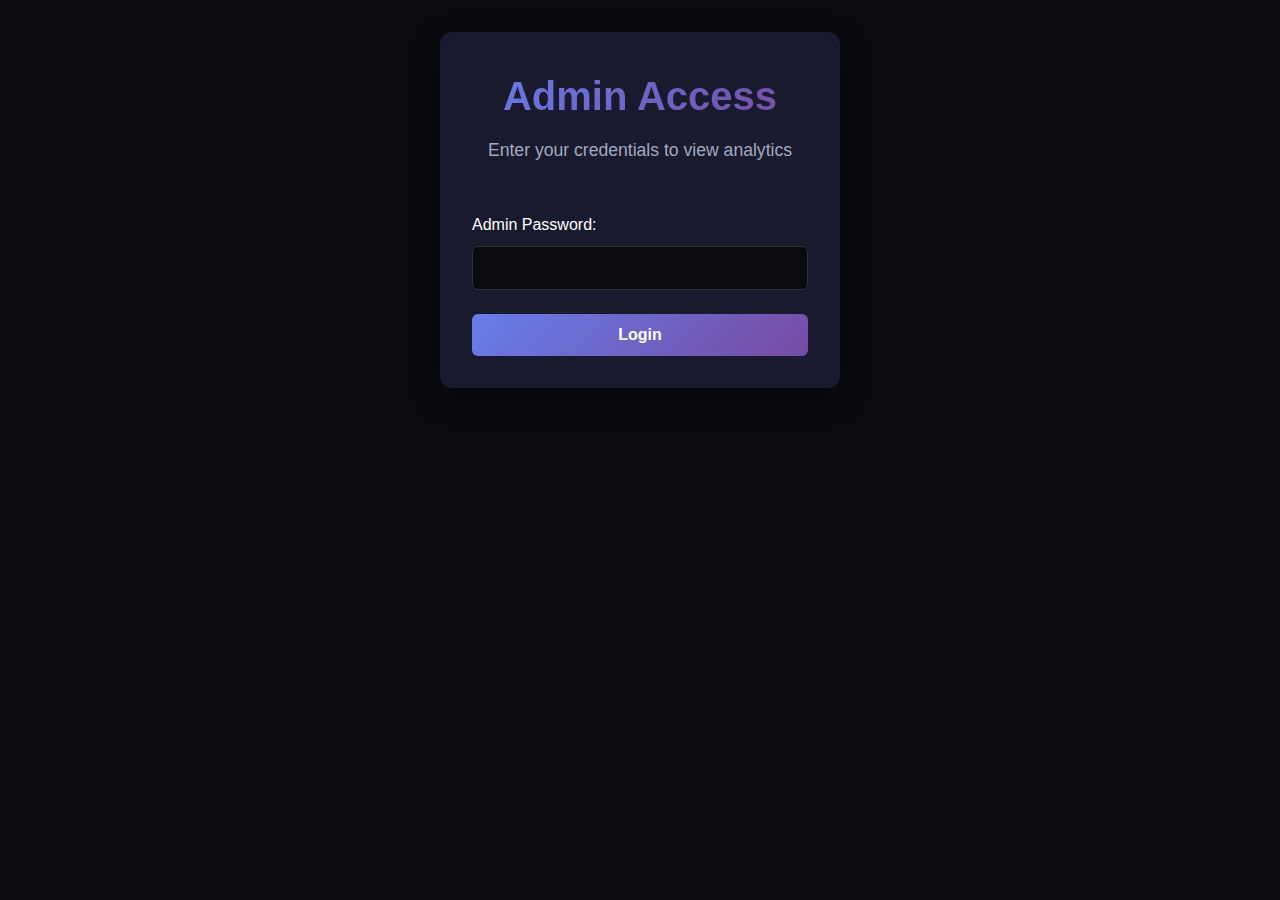
<file: frontend/admin.html>
<!DOCTYPE html>
<html lang="en">
<head>
    <meta charset="UTF-8">
    <meta name="viewport" content="width=device-width, initial-scale=1.0">
    <title>Admin Dashboard - Sai Teja Reddy Resume Analytics</title>
    <meta name="robots" content="noindex, nofollow">
    
    <style>
        * {
            margin: 0;
            padding: 0;
            box-sizing: border-box;
        }
        
        body {
            font-family: 'Segoe UI', Tahoma, Geneva, Verdana, sans-serif;
            background: #0a0a0f;
            color: #ffffff;
            line-height: 1.6;
        }
        
        .container {
            max-width: 1200px;
            margin: 0 auto;
            padding: 2rem;
        }
        
        .header {
            text-align: center;
            margin-bottom: 3rem;
        }
        
        .header h1 {
            font-size: 2.5rem;
            background: linear-gradient(135deg, #667eea, #764ba2);
            -webkit-background-clip: text;
            -webkit-text-fill-color: transparent;
            background-clip: text;
            margin-bottom: 0.5rem;
        }
        
        .header p {
            color: #a0a9c0;
            font-size: 1.1rem;
        }
        
        .login-section {
            max-width: 400px;
            margin: 0 auto;
            background: #1a1a2e;
            padding: 2rem;
            border-radius: 12px;
            box-shadow: 0 10px 30px rgba(0, 0, 0, 0.3);
        }
        
        .login-section.hidden {
            display: none;
        }
        
        .form-group {
            margin-bottom: 1.5rem;
        }
        
        .form-group label {
            display: block;
            margin-bottom: 0.5rem;
            color: #ffffff;
            font-weight: 500;
        }
        
        .form-group input {
            width: 100%;
            padding: 0.75rem;
            border: 1px solid #333;
            border-radius: 6px;
            background: #0a0a0f;
            color: #ffffff;
            font-size: 1rem;
        }
        
        .form-group input:focus {
            outline: none;
            border-color: #667eea;
            box-shadow: 0 0 0 3px rgba(102, 126, 234, 0.1);
        }
        
        .btn {
            width: 100%;
            padding: 0.75rem;
            background: linear-gradient(135deg, #667eea, #764ba2);
            color: white;
            border: none;
            border-radius: 6px;
            font-size: 1rem;
            font-weight: 600;
            cursor: pointer;
            transition: all 0.3s ease;
        }
        
        .btn:hover {
            transform: translateY(-2px);
            box-shadow: 0 5px 15px rgba(102, 126, 234, 0.3);
        }
        
        .dashboard {
            display: none;
        }
        
        .dashboard.active {
            display: block;
        }
        
        .stats-grid {
            display: grid;
            grid-template-columns: repeat(auto-fit, minmax(250px, 1fr));
            gap: 1.5rem;
            margin-bottom: 3rem;
        }
        
        .stat-card {
            background: #1a1a2e;
            padding: 1.5rem;
            border-radius: 12px;
            box-shadow: 0 5px 15px rgba(0, 0, 0, 0.2);
            border: 1px solid rgba(102, 126, 234, 0.1);
        }
        
        .stat-card h3 {
            color: #667eea;
            font-size: 2rem;
            margin-bottom: 0.5rem;
        }
        
        .stat-card p {
            color: #a0a9c0;
            font-size: 0.9rem;
        }
        
        .section {
            background: #1a1a2e;
            padding: 2rem;
            border-radius: 12px;
            margin-bottom: 2rem;
            box-shadow: 0 5px 15px rgba(0, 0, 0, 0.2);
        }
        
        .section h2 {
            color: #667eea;
            margin-bottom: 1.5rem;
            font-size: 1.5rem;
        }
        
        .table {
            width: 100%;
            border-collapse: collapse;
            margin-top: 1rem;
        }
        
        .table th,
        .table td {
            padding: 0.75rem;
            text-align: left;
            border-bottom: 1px solid #333;
        }
        
        .table th {
            color: #667eea;
            font-weight: 600;
            background: rgba(102, 126, 234, 0.1);
        }
        
        .table td {
            color: #ffffff;
        }
        
        .chart-container {
            height: 300px;
            background: #0a0a0f;
            border-radius: 8px;
            padding: 1rem;
            margin: 1rem 0;
            display: flex;
            align-items: center;
            justify-content: center;
            border: 1px solid #333;
        }
        
        .error {
            color: #f87171;
            text-align: center;
            margin: 1rem 0;
            padding: 0.75rem;
            background: rgba(248, 113, 113, 0.1);
            border-radius: 6px;
        }
        
        .success {
            color: #4ade80;
            text-align: center;
            margin: 1rem 0;
            padding: 0.75rem;
            background: rgba(74, 222, 128, 0.1);
            border-radius: 6px;
        }
        
        .loading {
            text-align: center;
            color: #667eea;
            margin: 2rem 0;
        }
        
        .refresh-btn {
            background: transparent;
            border: 1px solid #667eea;
            color: #667eea;
            padding: 0.5rem 1rem;
            border-radius: 6px;
            cursor: pointer;
            font-size: 0.9rem;
            transition: all 0.3s ease;
            margin-bottom: 1rem;
        }
        
        .refresh-btn:hover {
            background: #667eea;
            color: white;
        }
        
        .logout-btn {
            position: fixed;
            top: 20px;
            right: 20px;
            background: #f87171;
            color: white;
            border: none;
            padding: 0.5rem 1rem;
            border-radius: 6px;
            cursor: pointer;
            font-size: 0.9rem;
        }
        
        .logout-btn:hover {
            background: #ef4444;
        }
        
        @media (max-width: 768px) {
            .container {
                padding: 1rem;
            }
            
            .stats-grid {
                grid-template-columns: 1fr;
            }
            
            .table {
                font-size: 0.9rem;
            }
            
            .logout-btn {
                position: static;
                margin-bottom: 2rem;
            }
        }
    </style>
</head>
<body>
    <div class="container">
        <!-- Login Section -->
        <div class="login-section" id="loginSection">
            <div class="header">
                <h1>Admin Access</h1>
                <p>Enter your credentials to view analytics</p>
            </div>
            
            <form id="loginForm">
                <div class="form-group">
                    <label for="password">Admin Password:</label>
                    <input type="password" id="password" name="password" required>
                </div>
                
                <button type="submit" class="btn">Login</button>
            </form>
            
            <div id="loginError" class="error" style="display: none;"></div>
        </div>
        
        <!-- Dashboard Section -->
        <div class="dashboard" id="dashboard">
            <button class="logout-btn" onclick="logout()">Logout</button>
            
            <div class="header">
                <h1>Resume Analytics Dashboard</h1>
                <p>Real-time insights into user engagement and interactions</p>
                <button class="refresh-btn" onclick="refreshData()">🔄 Refresh Data</button>
            </div>
            
            <!-- Loading State -->
            <div id="loading" class="loading">
                Loading analytics data...
            </div>
            
            <!-- Statistics Cards -->
            <div class="stats-grid" id="statsGrid" style="display: none;">
                <div class="stat-card">
                    <h3 id="totalVisits">-</h3>
                    <p>Total Visits</p>
                </div>
                
                <div class="stat-card">
                    <h3 id="totalChats">-</h3>
                    <p>Chat Interactions</p>
                </div>
                
                <div class="stat-card">
                    <h3 id="conversionRate">-</h3>
                    <p>Conversion Rate</p>
                </div>
                
                <div class="stat-card">
                    <h3 id="recentVisits">-</h3>
                    <p>Recent Visits (30d)</p>
                </div>
            </div>
            
            <!-- Daily Activity Chart -->
            <div class="section" id="chartSection" style="display: none;">
                <h2>Daily Activity (Last 7 Days)</h2>
                <div class="chart-container">
                    <canvas id="activityChart" width="800" height="300"></canvas>
                </div>
            </div>
            
            <!-- Top Browsers -->
            <div class="section" id="browsersSection" style="display: none;">
                <h2>Top Browsers</h2>
                <table class="table">
                    <thead>
                        <tr>
                            <th>Browser</th>
                            <th>Visits</th>
                            <th>Percentage</th>
                        </tr>
                    </thead>
                    <tbody id="browsersTable">
                    </tbody>
                </table>
            </div>
            
            <!-- Chat Mode Analysis -->
            <div class="section" id="chatModesSection" style="display: none;">
                <h2>Chat Mode Usage</h2>
                <table class="table">
                    <thead>
                        <tr>
                            <th>Mode</th>
                            <th>Usage Count</th>
                            <th>Percentage</th>
                        </tr>
                    </thead>
                    <tbody id="chatModesTable">
                    </tbody>
                </table>
            </div>
            
            <!-- Recent Activity -->
            <div class="section" id="recentActivitySection" style="display: none;">
                <h2>Recent Activity</h2>
                <div id="recentActivityContent">
                    <p>Loading recent activity...</p>
                </div>
            </div>
            
            <!-- Conversations -->
            <div class="section" id="conversationsSection" style="display: none;">
                <h2>Recent Chat Conversations</h2>
                <button class="refresh-btn" onclick="loadConversations()">🔄 Load Conversations</button>
                <div id="conversationsContent">
                    <p>Click "Load Conversations" to view recent chats</p>
                </div>
            </div>
            
            <!-- Error Section -->
            <div id="dashboardError" class="error" style="display: none;"></div>
        </div>
    </div>
    
    <script>
        // Configuration
        const API_BASE_URL = 'https://your-backend-url.onrender.com'; // Update this with your actual backend URL
        let authToken = null;
        
        // DOM Elements
        const loginSection = document.getElementById('loginSection');
        const dashboard = document.getElementById('dashboard');
        const loginForm = document.getElementById('loginForm');
        const loginError = document.getElementById('loginError');
        const loading = document.getElementById('loading');
        const dashboardError = document.getElementById('dashboardError');
        
        // Login Handler
        loginForm.addEventListener('submit', async (e) => {
            e.preventDefault();
            const password = document.getElementById('password').value;
            
            try {
                showLoading();
                hideError(loginError);
                
                // Set auth token (in a real app, you'd validate this with the server)
                authToken = `Bearer ${password}`;
                
                // Try to load analytics to validate credentials
                await loadAnalytics();
                
                // If successful, show dashboard
                loginSection.classList.add('hidden');
                dashboard.classList.add('active');
                
            } catch (error) {
                showError(loginError, 'Invalid password or server error');
                authToken = null;
            } finally {
                hideLoading();
            }
        });
        
        // Load Analytics Data
        async function loadAnalytics() {
            try {
                const response = await fetch(`${API_BASE_URL}/api/analytics`, {
                    headers: {
                        'Authorization': authToken
                    }
                });
                
                if (!response.ok) {
                    throw new Error(`HTTP ${response.status}: ${response.statusText}`);
                }
                
                const data = await response.json();
                
                if (data.success) {
                    displayAnalytics(data.data);
                    showSections();
                } else {
                    throw new Error(data.error || 'Failed to load analytics');
                }
                
            } catch (error) {
                console.error('Analytics load error:', error);
                showError(dashboardError, `Failed to load analytics: ${error.message}`);
            }
        }
        
        // Display Analytics Data
        function displayAnalytics(data) {
            // Update statistics
            document.getElementById('totalVisits').textContent = data.overview.total_visits || 0;
            document.getElementById('totalChats').textContent = data.overview.total_chats || 0;
            document.getElementById('conversionRate').textContent = (data.overview.conversion_rate || 0) + '%';
            document.getElementById('recentVisits').textContent = data.overview.recent_visits_30d || 0;
            
            // Update browsers table
            updateBrowsersTable(data.top_browsers || {});
            
            // Update chat modes table
            updateChatModesTable(data.chat_modes || {});
            
            // Update recent activity
            updateRecentActivity(data.recent_activity || {});
            
            // Draw activity chart
            drawActivityChart(data.daily_activity || {});
        }
        
        // Update Browsers Table
        function updateBrowsersTable(browsers) {
            const tbody = document.getElementById('browsersTable');
            tbody.innerHTML = '';
            
            const total = Object.values(browsers).reduce((sum, count) => sum + count, 0);
            
            Object.entries(browsers).forEach(([browser, count]) => {
                const percentage = total > 0 ? ((count / total) * 100).toFixed(1) : 0;
                const row = `
                    <tr>
                        <td>${browser}</td>
                        <td>${count}</td>
                        <td>${percentage}%</td>
                    </tr>
                `;
                tbody.innerHTML += row;
            });
        }
        
        // Update Chat Modes Table
        function updateChatModesTable(modes) {
            const tbody = document.getElementById('chatModesTable');
            tbody.innerHTML = '';
            
            const total = Object.values(modes).reduce((sum, count) => sum + count, 0);
            
            Object.entries(modes).forEach(([mode, count]) => {
                const percentage = total > 0 ? ((count / total) * 100).toFixed(1) : 0;
                const row = `
                    <tr>
                        <td>${mode.charAt(0).toUpperCase() + mode.slice(1)}</td>
                        <td>${count}</td>
                        <td>${percentage}%</td>
                    </tr>
                `;
                tbody.innerHTML += row;
            });
        }
        
        // Update Recent Activity
        function updateRecentActivity(activity) {
            const content = document.getElementById('recentActivityContent');
            
            if (activity.last_visit || activity.last_chat) {
                let html = '<div>';
                
                if (activity.last_visit) {
                    const visitTime = new Date(activity.last_visit.timestamp).toLocaleString();
                    html += `<p><strong>Last Visit:</strong> ${visitTime} from ${activity.last_visit.ip || 'Unknown'}</p>`;
                }
                
                if (activity.last_chat) {
                    const chatTime = new Date(activity.last_chat.timestamp).toLocaleString();
                    html += `<p><strong>Last Chat:</strong> ${chatTime} in ${activity.last_chat.mode} mode</p>`;
                }
                
                html += '</div>';
                content.innerHTML = html;
            } else {
                content.innerHTML = '<p>No recent activity data available</p>';
            }
        }
        
        // Draw Activity Chart (Simple Canvas Implementation)
        function drawActivityChart(dailyActivity) {
            const canvas = document.getElementById('activityChart');
            const ctx = canvas.getContext('2d');
            const width = canvas.width;
            const height = canvas.height;
            
            // Clear canvas
            ctx.fillStyle = '#764ba2';
            ctx.fillRect(width - 150, 40, 15, 15);
            ctx.fillStyle = '#fff';
            ctx.fillText('Chats', width - 130, 52);
        }
        
        // Load Conversations
        async function loadConversations() {
            try {
                const response = await fetch(`${API_BASE_URL}/api/conversations`, {
                    headers: {
                        'Authorization': authToken
                    }
                });
                
                if (!response.ok) {
                    throw new Error(`HTTP ${response.status}: ${response.statusText}`);
                }
                
                const data = await response.json();
                
                if (data.success) {
                    displayConversations(data.conversations || []);
                } else {
                    throw new Error(data.error || 'Failed to load conversations');
                }
                
            } catch (error) {
                document.getElementById('conversationsContent').innerHTML = 
                    `<p class="error">Failed to load conversations: ${error.message}</p>`;
            }
        }
        
        // Display Conversations
        function displayConversations(conversations) {
            const content = document.getElementById('conversationsContent');
            
            if (conversations.length === 0) {
                content.innerHTML = '<p>No conversations found</p>';
                return;
            }
            
            let html = '';
            conversations.slice(-10).reverse().forEach((conv, index) => {
                const time = new Date(conv.timestamp).toLocaleString();
                html += `
                    <div style="margin-bottom: 1.5rem; padding: 1rem; background: rgba(102, 126, 234, 0.1); border-radius: 8px;">
                        <div style="display: flex; justify-content: space-between; margin-bottom: 0.5rem;">
                            <span style="font-weight: bold; color: #667eea;">${conv.mode.toUpperCase()} Mode</span>
                            <span style="color: #a0a9c0; font-size: 0.9rem;">${time}</span>
                        </div>
                        <div style="margin-bottom: 0.5rem;">
                            <strong style="color: #4ade80;">User:</strong> ${conv.message}
                        </div>
                        <div>
                            <strong style="color: #667eea;">AI:</strong> ${conv.response.substring(0, 200)}${conv.response.length > 200 ? '...' : ''}
                        </div>
                    </div>
                `;
            });
            
            content.innerHTML = html;
        }
        
        // Utility Functions
        function showLoading() {
            loading.style.display = 'block';
        }
        
        function hideLoading() {
            loading.style.display = 'none';
        }
        
        function showError(element, message) {
            element.textContent = message;
            element.style.display = 'block';
        }
        
        function hideError(element) {
            element.style.display = 'none';
        }
        
        function showSections() {
            document.getElementById('statsGrid').style.display = 'grid';
            document.getElementById('chartSection').style.display = 'block';
            document.getElementById('browsersSection').style.display = 'block';
            document.getElementById('chatModesSection').style.display = 'block';
            document.getElementById('recentActivitySection').style.display = 'block';
            document.getElementById('conversationsSection').style.display = 'block';
        }
        
        function refreshData() {
            hideError(dashboardError);
            showLoading();
            loadAnalytics().finally(() => hideLoading());
        }
        
        function logout() {
            authToken = null;
            loginSection.classList.remove('hidden');
            dashboard.classList.remove('active');
            document.getElementById('password').value = '';
            hideError(loginError);
            hideError(dashboardError);
        }
        
        // Auto-refresh every 5 minutes
        setInterval(() => {
            if (authToken && dashboard.classList.contains('active')) {
                loadAnalytics();
            }
        }, 5 * 60 * 1000);
        
        // Check if already logged in (for development)
        document.addEventListener('DOMContentLoaded', () => {
            // You can uncomment this line for easy testing
            // document.getElementById('password').value = 'your-admin-password';
        });
    </script>
</body>
</html>
</file>
